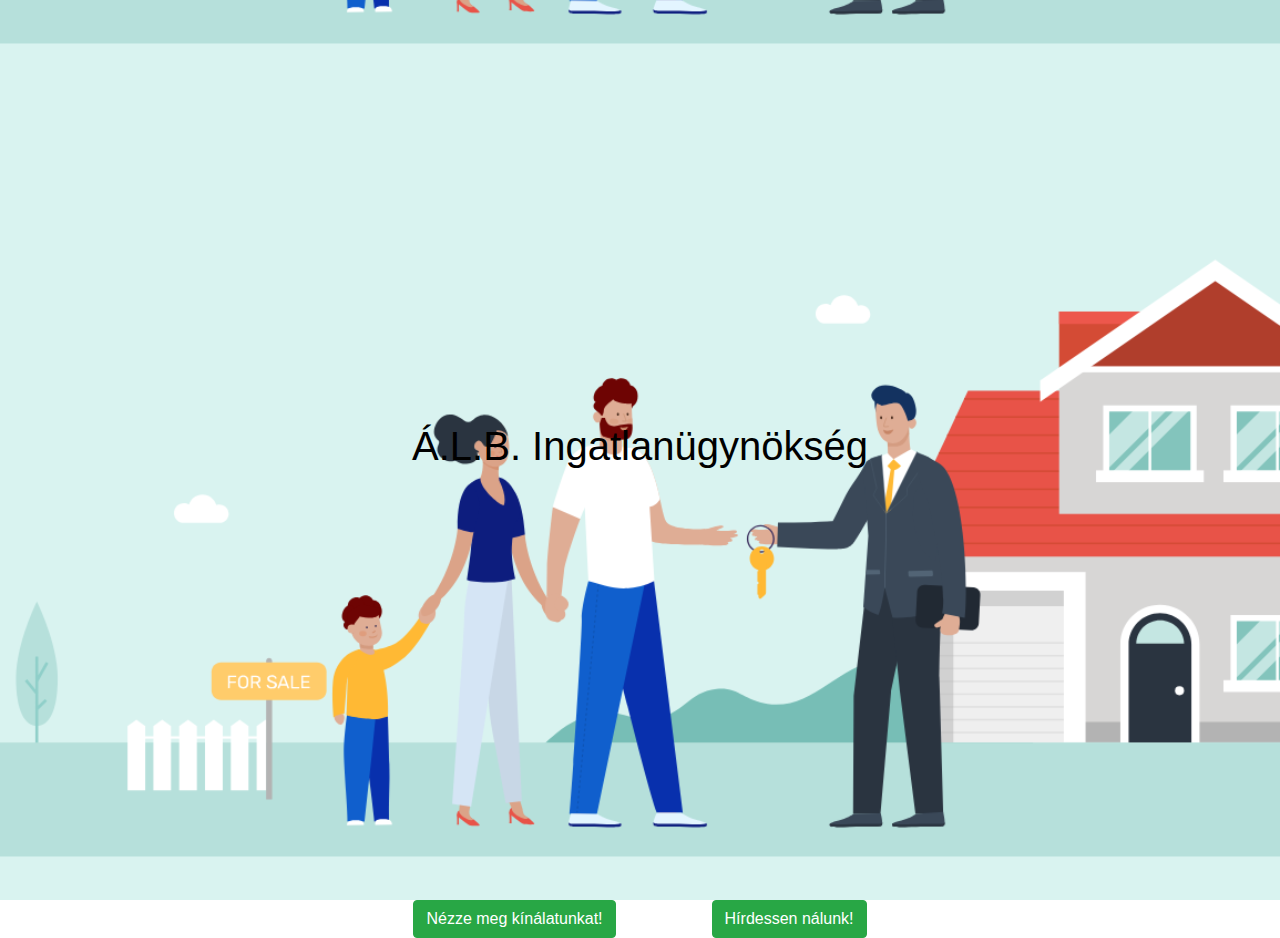
<file: index.html>
<!DOCTYPE html>
<html lang="hu">
<head>
  <meta charset="UTF-8">
  <meta name="viewport" content="width=device-width, initial-scale=1.0">
  
  <link rel="stylesheet" href="https://stackpath.bootstrapcdn.com/bootstrap/4.5.2/css/bootstrap.min.css">
  <link rel="stylesheet" href="style.css">
  <title>Á.L.B. Ingatlanügynökség</title>
  <style>
    body {
      min-height: 100vh; 
      display: flex;
      flex-direction: column;
      justify-content: space-between; 
    }

    .elsooldal {
      flex-grow: 1; 
      display: flex;
      align-items: center;
      justify-content: center;
      text-align: center;
    }

    .btn {
      align-self: center;
    }
  </style>
</head>
<body>
  <div class="elsooldal">
    <h1>Á.L.B. Ingatlanügynökség</h1>
  </div>

  
  <script src="https://code.jquery.com/jquery-3.5.1.slim.min.js"></script>
  <script src="https://cdn.jsdelivr.net/npm/@popperjs/core@2.10.2/dist/umd/popper.min.js"></script>
  <script src="https://stackpath.bootstrapcdn.com/bootstrap/4.5.2/js/bootstrap.min.js"></script>

  
  <div class="d-flex justify-content-center">
    <button type="button" class="btn btn-success mr-5 ">Nézze meg kínálatunkat!</button>
    <button type="button" class="btn btn-success ml-5 ">Hírdessen nálunk!</button>
  </div>
</body>
</html>
</file>
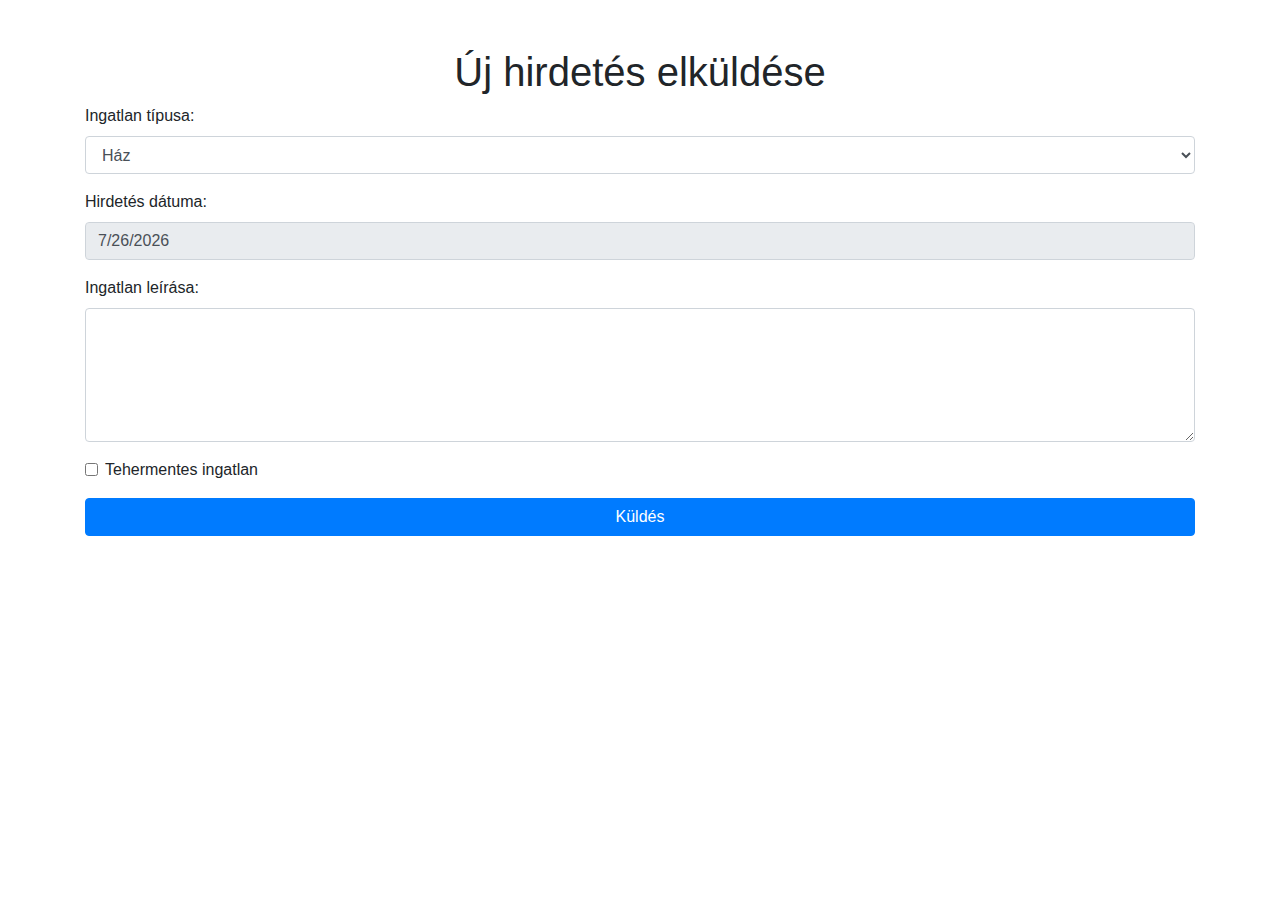
<file: newad.html>
<!DOCTYPE html>
<html lang="hu">
<head>
  <meta charset="UTF-8">
  <meta name="viewport" content="width=device-width, initial-scale=1.0">
  
  <link rel="stylesheet" href="https://stackpath.bootstrapcdn.com/bootstrap/4.5.2/css/bootstrap.min.css">
  <link rel="stylesheet" href="style.css">
  <title>Új hirdetés elküldése</title>
</head>
<body class="container mt-5 ">
  <h1 class="text-center">Új hirdetés elküldése</h1>

  <form id="hirdet">
    <div class="form-group">
      <label for="tipus">Ingatlan típusa:</label>
      <select class="form-control" id="tipus" name="tipus">
        <option value="haz">Ház</option>
        <option value="apartman">Lakás</option>
      </select>
    </div>

    <div class="form-group">
      <label for="datum">Hirdetés dátuma:</label>
      <input type="text" class="form-control" id="datum" name="datum" value="" readonly>
    </div>

    <div class="form-group">
        <label for="leiras">Ingatlan leírása:</label>
        <textarea class="form-control" id="leiras" name="leairas" rows="5"></textarea>
      </div>

    <div class="form-check">
        <input type="checkbox" class="form-check-input" id="teher"> 
        <label class="form-check-label" for="teher">Tehermentes ingatlan</label>
    </div>

    <button type="submit" class="btn btn-primary container mt-3 justify-content-center">Küldés</button>
  </form>

  
  <script src="https://code.jquery.com/jquery-3.5.1.slim.min.js"></script>
  <script src="https://cdn.jsdelivr.net/npm/@popperjs/core@2.10.2/dist/umd/popper.min.js"></script>
  <script src="https://stackpath.bootstrapcdn.com/bootstrap/4.5.2/js/bootstrap.min.js"></script>

  <script>
    document.getElementById('datum').value = new Date().toLocaleDateString();

    document.getElementById('hirdet').addEventListener('submit', function(event) {
      event.preventDefault();

      const formData = new FormData(event.target);

      for (const pair of formData.entries()) {
        console.log(`${pair[0]}: ${pair[1]}`);
      }
    });
  </script>
</body>
</html>
</file>
<file: style.css>
.body {
  margin: 0;
  padding: 00;
  font-family: Arial, sans-serif;
}

.elsooldal {
  background-image: url('real.PNG');
  background-size: contain;
  background-position: center;
  height: 100vh; 
  color: black; 
  text-align: center;
  display: flex;
  flex-direction: column;
  justify-content: center;
  align-items: center;
}

.h1 {
  font-size: 2.5em;
  margin-bottom: 40px;
}
</file>
